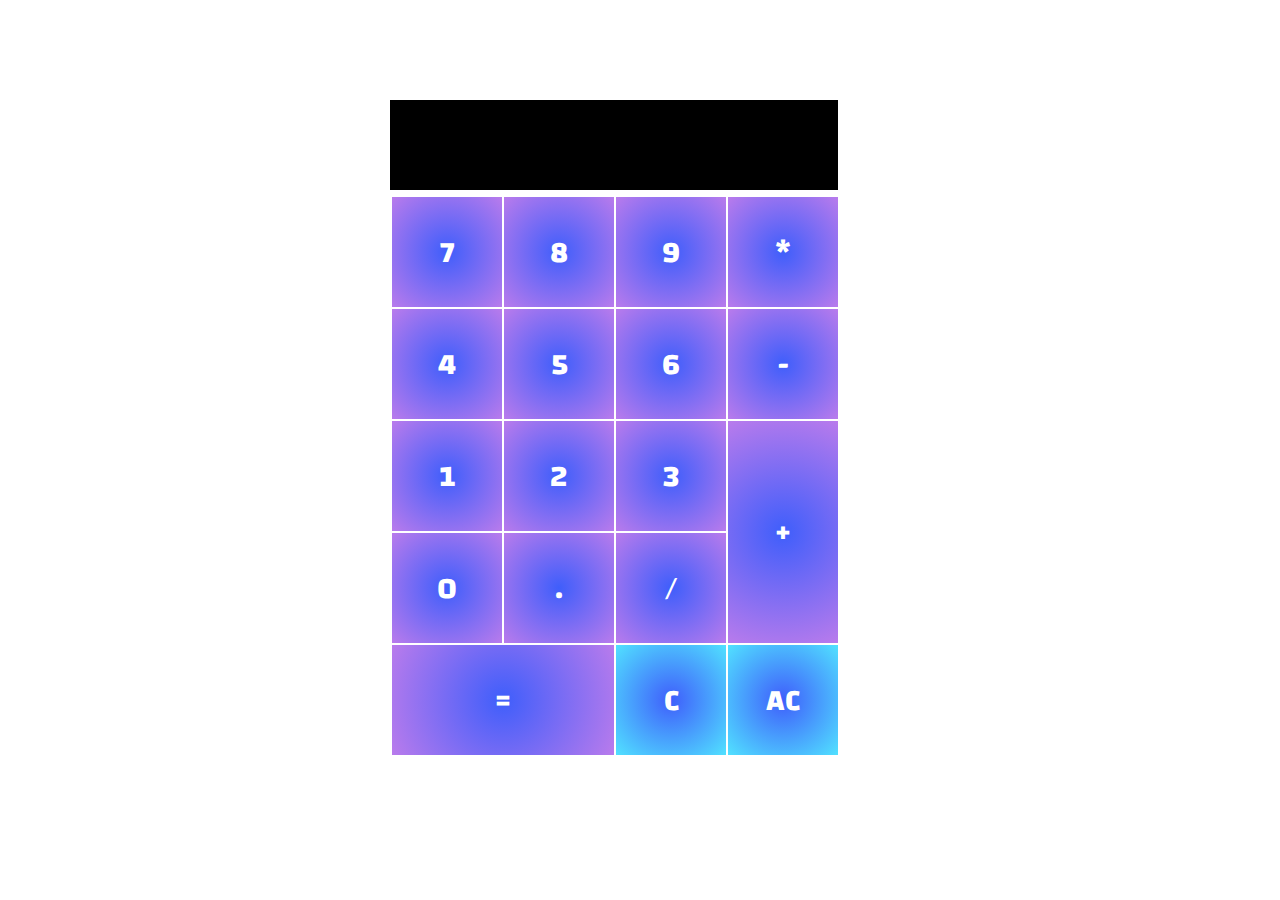
<file: Calculator/index.html>
<!DOCTYPE html>
<html lang="en" dir="ltr">
  <head>
    <meta charset="utf-8">
    <script src="script.js" charset="utf-8"></script>
    <link rel="stylesheet" href="style.css">
    <link rel="preconnect" href="https://fonts.googleapis.com">
    <link rel="preconnect" href="https://fonts.gstatic.com" crossorigin>
    <link href="https://fonts.googleapis.com/css2?family=Changa:wght@200&family=Orbitron&family=Poppins:wght@200&display=swap" rel="stylesheet">
    <title>Calculator</title>
  </head>
  <body>
    <div class="calc">

      <p id="screen"></p>

      <table>
        <tr>
          <td><button onclick="calculator(this);">7</button></td>
          <td><button onclick="calculator(this);">8</button></td>
          <td><button onclick="calculator(this);">9</button></td>
          <td><button onclick="calculator(this);">*</button></td>
        </tr>
        <tr>
          <td><button onclick="calculator(this);">4</button></td>
          <td><button onclick="calculator(this);">5</button></td>
          <td><button onclick="calculator(this);">6</button></td>
          <td><button onclick="calculator(this);">-</button></td>
        </tr>
        <tr>
          <td><button onclick="calculator(this);">1</button></td>
          <td><button onclick="calculator(this);">2</button></td>
          <td><button onclick="calculator(this);">3</button></td>
          <td rowspan="2"><button id="plus" onclick="calculator(this);">+</button></td>
        </tr>
        <tr>
          <td><button onclick="calculator(this);">0</button></td>
          <td><button onclick="calculator(this);">.</button></td>
          <td><button onclick="calculator(this);">/</button></td>

        </tr>
        <tr>
          <td colspan="2"><button id="equal" onclick="calculator(this);">=</button></td>
          <td><button class="nan" onclick="calculator(this);">C</button></td>
          <td><button class="nan" onclick="calculator(this);">AC</button></td>
        </tr>
      </table>
      </div>
  </body>
</html>
</file>
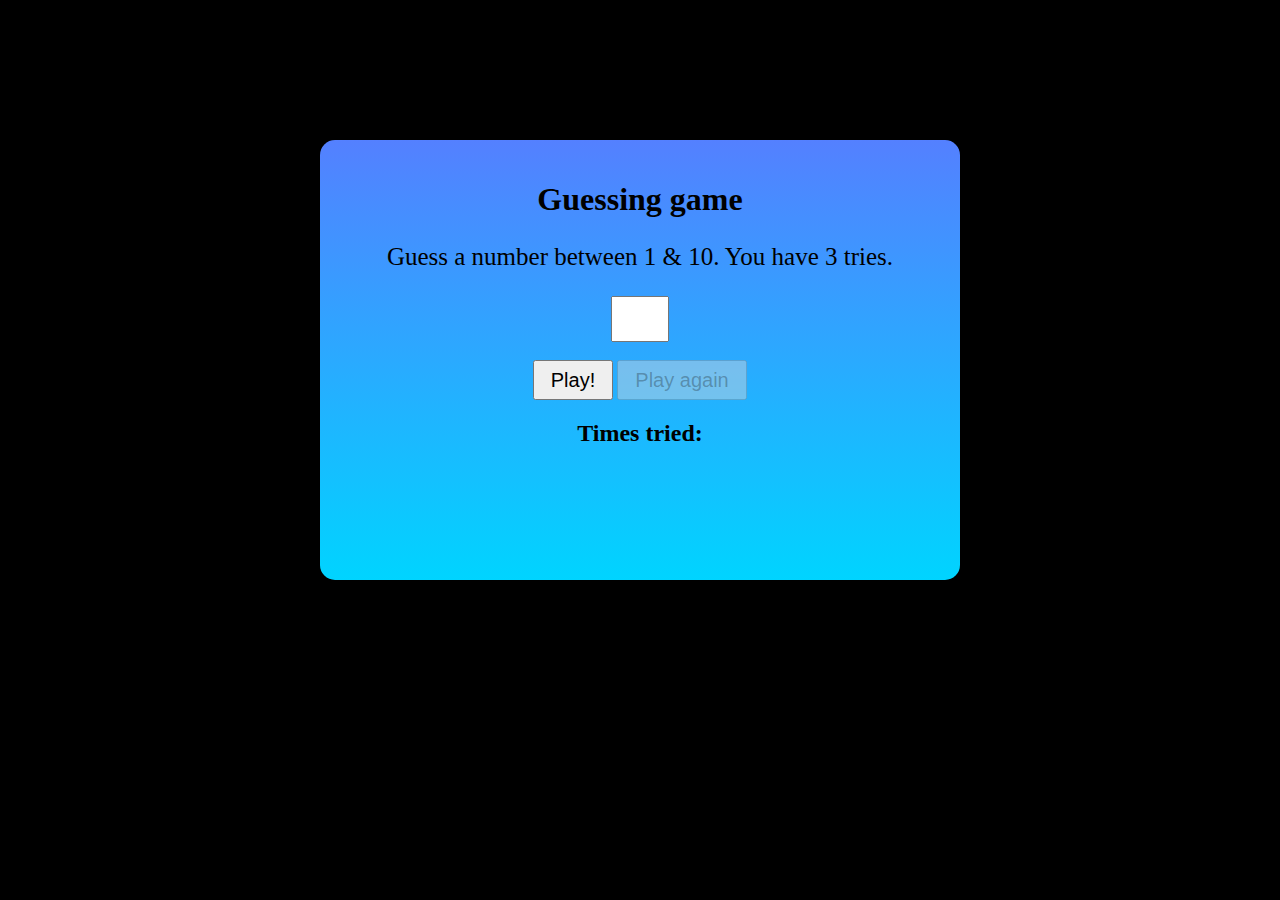
<file: Guessing game/index.html>
<!DOCTYPE html>
<html lang="en" dir="ltr">
  <head>
    <meta charset="utf-8">
    <script src="script.js" charset="utf-8"></script>
    <link rel="stylesheet" href="style.css">
    <title>Guessing game</title>
  </head>
  <body>
    <div class="guessingGame">

      <div class="text">
        <h1>Guessing game</h1>
        <p>Guess a number between 1 & 10. You have 3 tries.</p>
      </div>

      <div class="game">
        <input type="number" name="num" min="1" max="10" value="" id="number">
        <br><br>
        <button type="button" id="playBtn" onclick="play()">Play!</button>
        <button type="button" id="againBtn" disabled onclick="again()">Play again</button>
      </div>

      <div class="output">
        <h2>Times tried:</h2>
        <h2 id="timesTried"></h2>
        <h2 id="answer"></h2>
      </div>

    </div>
  </body>
</html>
</file>
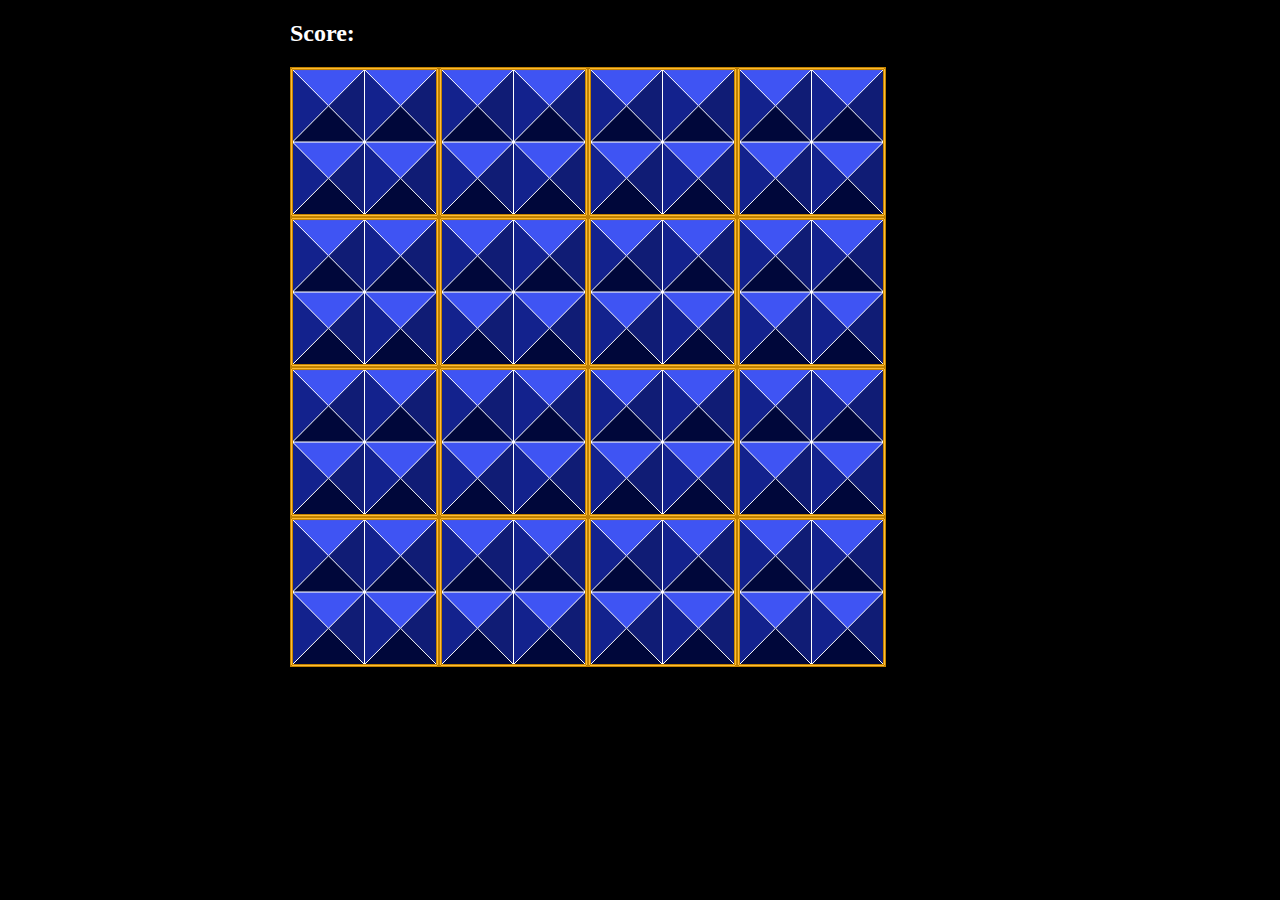
<file: MemoryGame/index.html>
<!DOCTYPE html>
<html lang="en" dir="ltr">
  <head>
    <meta charset="utf-8">
    <script src="script.js" charset="utf-8"></script>
    <link rel="stylesheet" href="styling.css">
    <title>Memory Game</title>
  </head>
  <body>
    <div class="wrapper">

    <h2>Score: <span id="result"></span></h2>

    <div class="grid">
    </div>


  </div>

  </body>
</html>
</file>
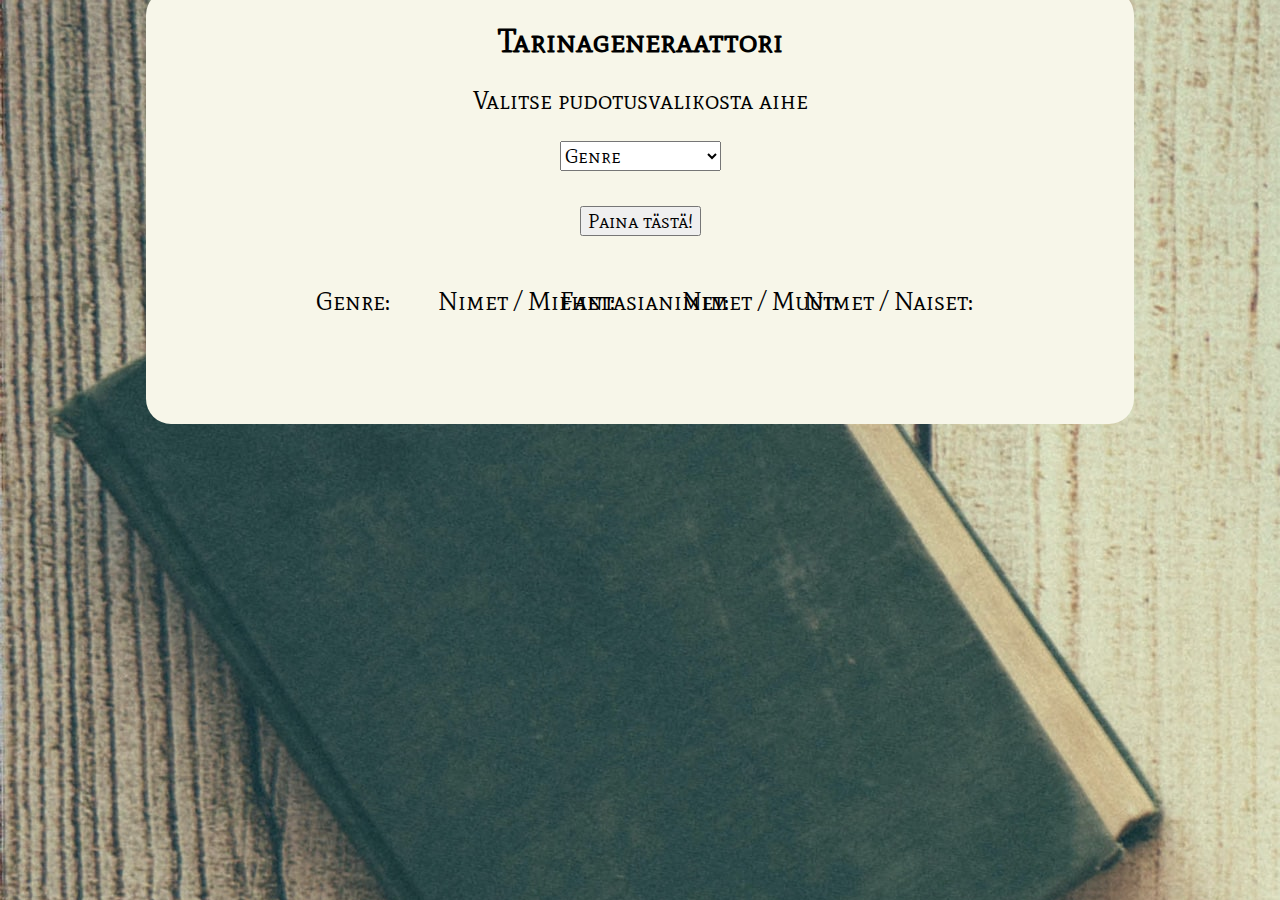
<file: tarinageneraattori/index.html>
<!DOCTYPE html>
<html lang="en" dir="ltr">
  <head>
    <meta charset="utf-8">
    <link rel="stylesheet" href="styling.css">
    <link rel="preconnect" href="https://fonts.gstatic.com">
    <link href="https://fonts.googleapis.com/css2?family=Mate+SC&display=swap" rel="stylesheet">
    <script type="text/javascript" src="script.js">
    </script>
    <title>Tarinageneraattori</title>
  </head>
  <body>
    <div class="wrapper">
      <h1 id="header">Tarinageneraattori</h1>
      <p id="info">Valitse pudotusvalikosta aihe</p>
        <article class="choose">
          <select id="dropdown" name="category">
            <option value="genre">Genre</option>
            <option value="fantasy">Fantasianimet</option>
            <option value="realF">Nimet / Naiset</option>
            <option value="realM">Nimet / Miehet</option>
            <option value="realO">Nimet / Muut</option>
          </select>
        </article>
        <article class="generator">
          <p id="output"></p>
          <button id="generate" type="button" onclick="generate()">Paina tästä!</button>
        </article>
        <article class="storage">
            <ul class="topic" id="previousFirst">
              <li>Genre:</li>
            </ul>
            <ul class="topic "id="previousSecond">
              <li>Fantasianimet:</li>
            </ul>
            <ul class="topic" id="previousThird">
              <li>Nimet / Naiset:</li>
            </ul>
            <ul class="topic" id="previousFourth">
              <li>Nimet / Miehet:</li>
            </ul>
            <ul class="topic" id="previousFifth">
              <li>Nimet / Muut:</li>
            </ul>
        </article>
    </div>

  </body>
</html>
</file>
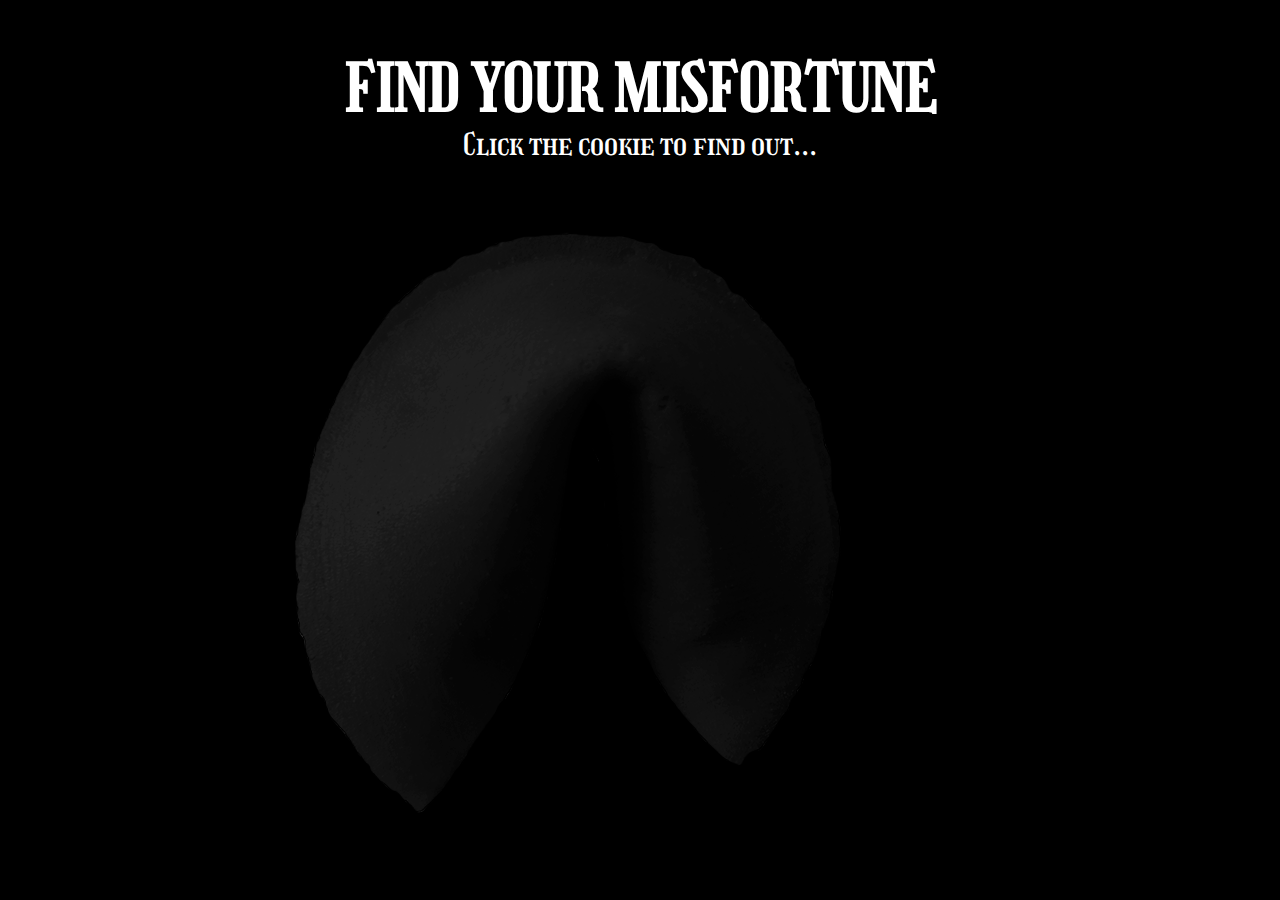
<file: Misfortune cookie/cookie.html>
<!DOCTYPE html>
<html lang="en" dir="ltr">
  <head>
    <meta charset="utf-8">
    <script type="text/javascript" src="cookie.js">
    </script>
    <link rel="stylesheet" href="cookie.css">
    <link rel="preconnect" href="https://fonts.gstatic.com">
    <link href="https://fonts.googleapis.com/css2?family=Girassol&display=swap" rel="stylesheet">
    <link rel="preconnect" href="https://fonts.gstatic.com">
    <link href="https://fonts.googleapis.com/css2?family=Girassol&display=swap" rel="stylesheet">
    <title>Misfortune cookie generator</title>
  </head>
  <body>
    <div class="wrapper">
      <section class="header">
        <h1>FIND YOUR MISFORTUNE</h1>
        <p>Click the cookie to find out...</p>
      </section>
      <section class="cookie">
        <input type="button" id="cookie" onclick="fortuneCookie()">
      </section>
      <section class="fortune">
          <p id="fortune"></p>
      </section>
      <section class="pastFortune">
          <p id="past"></p>
      </section>
    </div>
  </body>
</html>
</file>
<file: Calculator/style.css>
.calc{
  margin: auto;
  margin-top: 100px;
  width: 500px;
}

#screen{
  background-color: #000;
  margin-bottom: 5px;
  height: 80px;
  width: 448px;
}

p{
  color: white;
  font-family: 'Changa', sans-serif;
  font-size: 50px;
  padding-bottom: 10px;
}

button{
  color: white;
  font-size: 30px;
  height: 110px;
  width: 110px;
  margin: -1px;
  font-family: 'Changa', sans-serif;
  font-weight: bold;
  border-radius: 0px;
  border-style: none;
  background: rgb(63,94,251);
  background: radial-gradient(circle, rgba(63,94,251,1) 0%, rgba(185,123,236,1) 100%);
}

#plus{
  height: 222px;
}

#equal{
  width: 222px;
}

.nan{
  background: rgb(63,94,251);
  background: radial-gradient(circle, rgba(63,94,251,1) 0%, rgba(81,225,255,1) 100%);
}
</file>
<file: Guessing game/style.css>
body{
  background-color: #000;
}

.guessingGame{
  background: rgb(2,0,36);
  background: linear-gradient(180deg, rgba(2,0,36,1) 0%, rgba(84,128,255,1) 0%, rgba(0,212,255,1) 100%);
  width: 600px;
  height: 400px;
  text-align: center;
  padding: 20px;
  margin: auto;
  margin-top: 140px;
  border-radius: 15px;
}

p{
  font-size: 25px;
}

input{
  width: 50px;
  height: 40px;
  font-size: 25px;
}

#playBtn{
  width: 80px;
  height: 40px;
  font-size: 20px;
}

#againBtn{
  width: 130px;
  height: 40px;
  font-size: 20px;
}
</file>
<file: MemoryGame/styling.css>
body{
  background-color: #000;
}

h2,p{
  color: #fff;
}

.wrapper{
  width: 700px;
  margin:auto;
}

.grid{
  display: flex;
  flex-wrap: wrap;
  height: 600px;
  width: 700px;
}
</file>
<file: tarinageneraattori/styling.css>
*{
  font-family: 'Mate SC', serif;
}

header{
  height: 25px;
  padding-top: 30px;
  width: 80px;
  text-align: center;
  float: left;
}

a{
  color: white;
  font-size: 25px;
}

body{
  background-image: url(background.jpg);
  background-repeat:repeat-y;
  margin-top: -10px;
}

p{
  font-size: 25px;
}

#dropdown, #generate{
  height: 30px;
  font-size: 20px;
}

#output{
  font-weight: bold;
  font-size: 35px;
}

.wrapper{
  text-align: center;
  width: 75%;
  margin: auto;
  background-color: rgb(247, 246, 233);
  height: auto;
  padding: 10px 20px 20px 20px;
  background-color: rgb(247, 246, 233);
  border-radius: 25px;
  background-repeat: repeat;
}

.generator{
  padding-bottom: 50px;
}

.storage{
  position: relative;
  padding-top: 10px;
}

.topic{
  position: static;
  overflow: auto;
  max-height: 450px;
  width: 200px;
}

.topic li:first-child{
  position: absolute;
  height: 50px;
  top: 0px;
  bottom: 0px;
}

li{
  list-style: none;
  text-align: left;
}




#previousFirst, #previousSecond, #previousThird, #previousFourth, #previousFifth{
  font-size: 25px;
  text-align: left;
  display: inline-grid;
}
</file>
<file: Misfortune cookie/cookie.css>
*{
  margin: 0px;
  padding: 0px;
  font-family: 'Girassol', cursive;
  color: white;
}

body{
  background-color: black;
}

.wrapper{
  margin: auto;
  width: 100%;
  height: auto;
}

.header{
  padding-top: 50px;
  padding-bottom: 50px;
  text-align: center;
  margin: auto;
  height: 150px;
}

h1{
  font-size: 100px;
}

p{
  font-size:75px;
}

#fortune{
  text-align: center;
  font-size: 90px;
}

.cookie{
  padding-top: 70px;
  padding-bottom: 70px;
  width: 100%;
  height: 550px;
}

input{
  background-image: url(cookie.png);
  background-color: transparent;
  background-repeat: no-repeat;
  width: 550px;
  height: 583px;
  border: none;
  margin-left: 22%;
}


@media only screen and (min-width: 1100px)
{


.wrapper{
  width: 70%;
  margin: auto;
  height:850px;
}

.header{
  height: 100px;
  padding-bottom: 10px;
}

h1{
  color: white;
  text-align: center;
  font-size: 65px;
  font-family: 'Girassol', cursive;
}

p{
  color: white;
  text-align: center;
  font-size: 30px;
  font-family: 'Girassol', cursive;
}

.cookie{
  float: left;
  width: 50%;
  height: 350px;
}

#cookie{
  padding-left: 35%;
}

input{
  background-image: url(cookie.png);
  background-color: transparent;
  background-repeat: no-repeat;
  width: 550px;
  height: 583px;
  border: none;
  margin-left: 100px;
}

.fortune{
  float: right;
  height: 350px;
  width: 49%;
}

#fortune{
  text-align: left;
  padding-left: 100px;
  padding-top: 20%;
  font-size: 50px;
  font-family: 'Girassol', cursive;
  font-style: italic;
  color: white;
}
}
</file>
